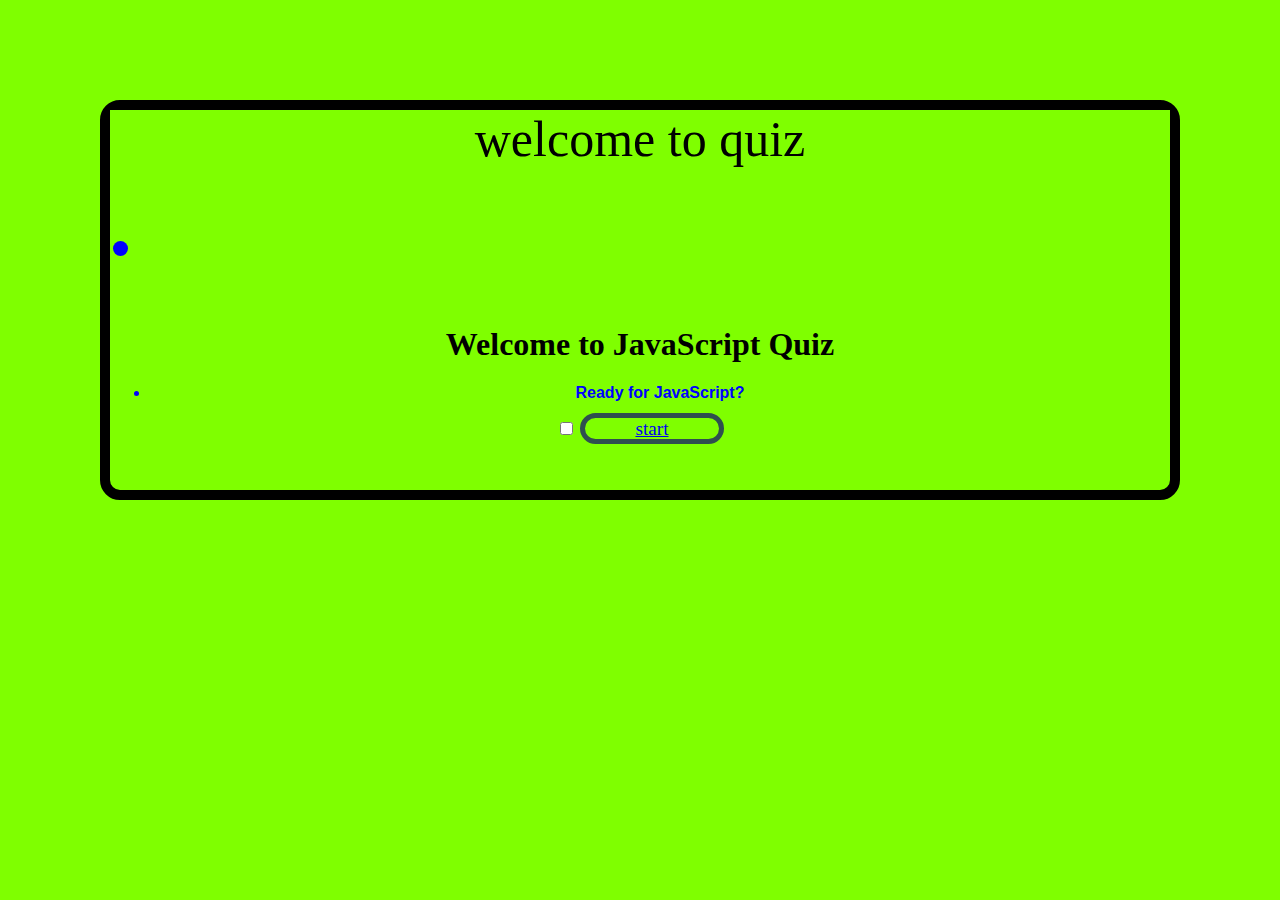
<file: index.html>
<!DOCTYPE html>
<html lang="en">
<head>
    <meta charset="UTF-8">
    <meta http-equiv="X-UA-Compatible" content="IE=edge">
    <meta name="viewport" content="width=device-width, initial-scale=1.0">
    <link href="https://cdn.jsdelivr.net/npm/bootstrap@5.2.3/dist/css/bootstrap.min.css" rel="stylesheet" integrity="sha384-rbsA2VBKQhggwzxH7pPCaAqO46MgnOM80zW1RWuH61DGLwZJEdK2Kadq2F9CUG65" crossorigin="anonymous">
    <link rel="stylesheet" type ="text/css" href="assets/style.css/style.css">
    <title>Document</title>
</head>
<body>
    <nav> 
            <div class="p-5 mb-2 bg-primary text-white justify-content-center">welcome to quiz
                <ul class="nav bg-primary">
                    <li class="nav-item">
                  
        
            </div>
      
    </nav>
    <div class="intro">
        <h1 id = "JavaScript">Welcome to JavaScript Quiz</h1>
        <div class = "content">
        <ul>
            <li>
                Ready for JavaScript?
            </li>
        </ul>
        </div>
    <div>
        <input type="checkbox" class="btn-check" id="btn-check" autocomplete="off">
       <a href = "game.html" label class="btn btn-primary" for="btn-check"> start</label></a>
    </div>
      
   

</body>
</html>
</file>
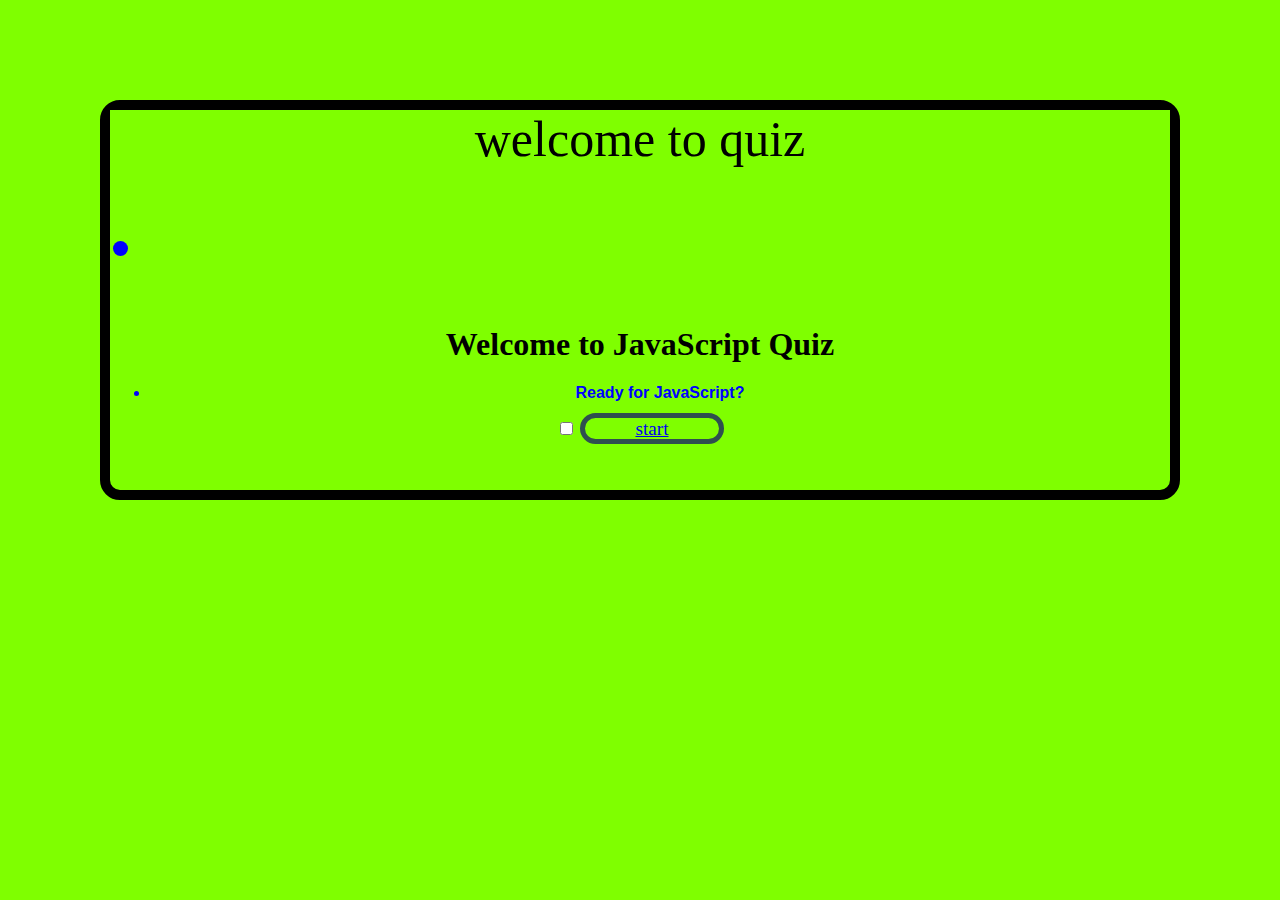
<file: develop/index.html>
<!DOCTYPE html>
<html lang="en">
<head>
    <meta charset="UTF-8">
    <meta http-equiv="X-UA-Compatible" content="IE=edge">
    <meta name="viewport" content="width=device-width, initial-scale=1.0">
    <link href="https://cdn.jsdelivr.net/npm/bootstrap@5.2.3/dist/css/bootstrap.min.css" rel="stylesheet" integrity="sha384-rbsA2VBKQhggwzxH7pPCaAqO46MgnOM80zW1RWuH61DGLwZJEdK2Kadq2F9CUG65" crossorigin="anonymous">
    <link rel="stylesheet" type ="text/css" href="style.css">
    <title>Document</title>
</head>
<body>
    <nav> 
            <div class="p-5 mb-2 bg-primary text-white justify-content-center">welcome to quiz
                <ul class="nav bg-primary">
                    <li class="nav-item">
                  
        
            </div>
      
    </nav>
    <div class="intro">
        <h1 id = "JavaScript">Welcome to JavaScript Quiz</h1>
        <div class = "content">
        <ul>
            <li>
                Ready for JavaScript?
            </li>
        </ul>
        </div>
    <div>
        <input type="checkbox" class="btn-check" id="btn-check" autocomplete="off">
       <a href = "game.html" label class="btn btn-primary" for="btn-check"> start</label></a>
    </div>
      
   

</body>
</html>
</file>
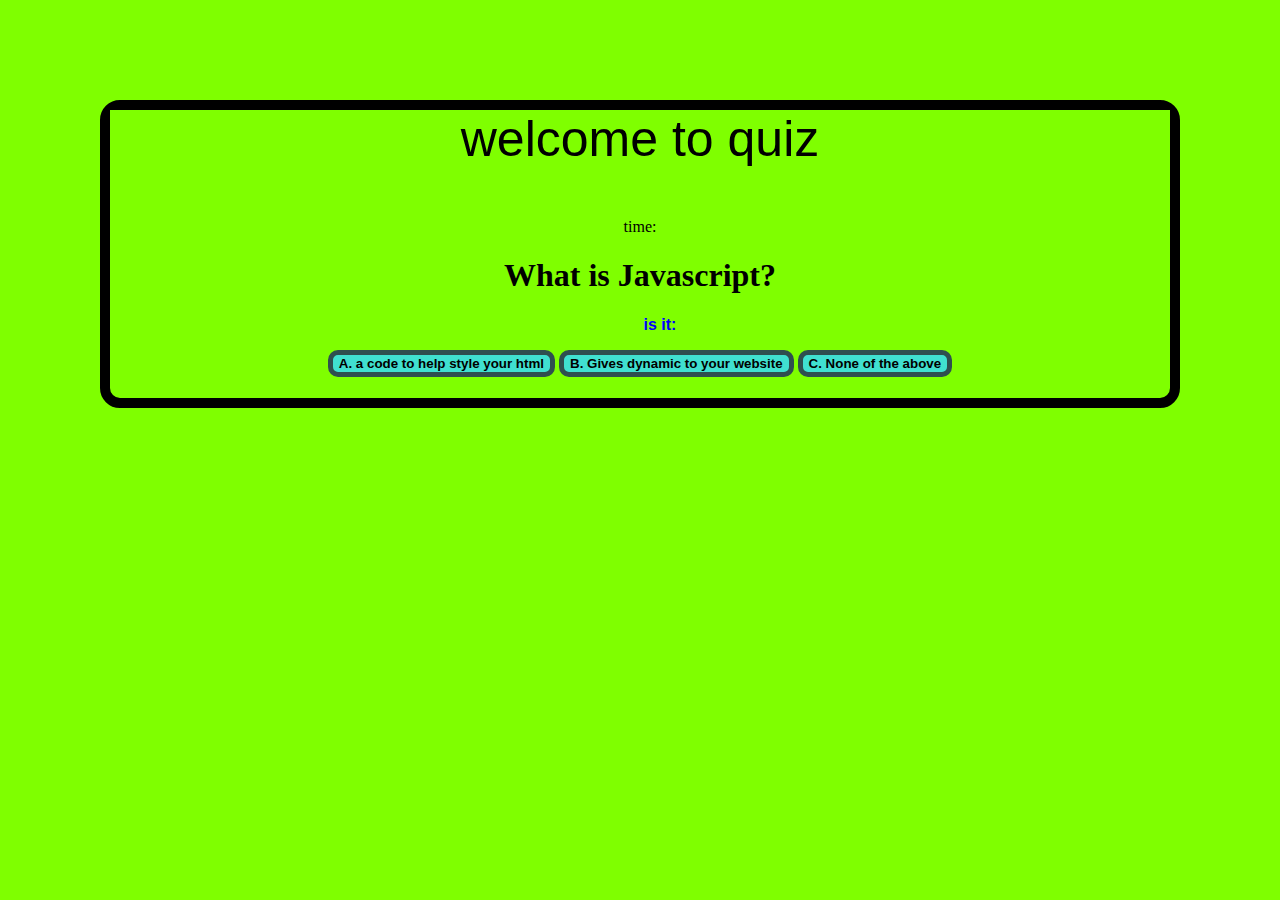
<file: game.html>
<!DOCTYPE html>
<html lang="en">
<head>
    <meta charset="UTF-8">
    <meta http-equiv="X-UA-Compatible" content="IE=edge">
    <meta name="viewport" content="width=device-width, initial-scale=1.0">
    <link href="https://cdn.jsdelivr.net/npm/bootstrap@5.2.3/dist/css/bootstrap.min.css" rel="stylesheet" integrity="sha384-rbsA2VBKQhggwzxH7pPCaAqO46MgnOM80zW1RWuH61DGLwZJEdK2Kadq2F9CUG65" crossorigin="anonymous">
    <link rel="stylesheet" href="assets/style.css/style2.css">
    <title>Document</title>
</head>
<body>
    <nav> 
            <div class="p-5 mb-2 bg-primary text-white justify-content-center">welcome to quiz
                <ul class="nav bg-primary">
                    <li class="nav-item">
                  
        
            </div>
        
    <div>
time: <span id="timer"></span>
    </div>
      
    </nav>
    <div class = "Result hide"> 
        <h1> GameOver</h1>
        <h2>your score is: <span id="score"></span></h2 >
        <input type="text" id="initials">
        <button id = "submitBtn">submit</button>

    </div>
    <div class = "leaderBoard hide">
        <h1> leaderBoard: </h1>
        <ol id = "scoreList">
        </ol>

    </div>
    <div id = "game">
    <div class="intro">
        <h1 id = "JavaScript">What is Javascript?</h1>
        <div class = "content">
        <ul>
            <li>
                is it:
            </li>
        </ul>
        </div>
    <div>
       <button class="Choice-A">
        <Li id = "color1"> A. a code to help style your html</Li>
       </button>
       <button class = "Choice-B">
        <li id="color2">B. Gives dynamic to your website</li>
       </button>
       <button class = "Choice-C">
        <li id = "color3">C. None of the above</li>
       </button>
    </div class = "Error">
    <h1 id = "errorMessage"></h1>
    <h2 id = "scoreMessage"></h2>
    </div>
    </div>
    <script
  src="https://code.jquery.com/jquery-3.6.2.js"
  integrity="sha256-pkn2CUZmheSeyssYw3vMp1+xyub4m+e+QK4sQskvuo4="
  crossorigin="anonymous"></script>
    <script src="assets/script.js/script.js"></script>
</body>
</html>
</file>
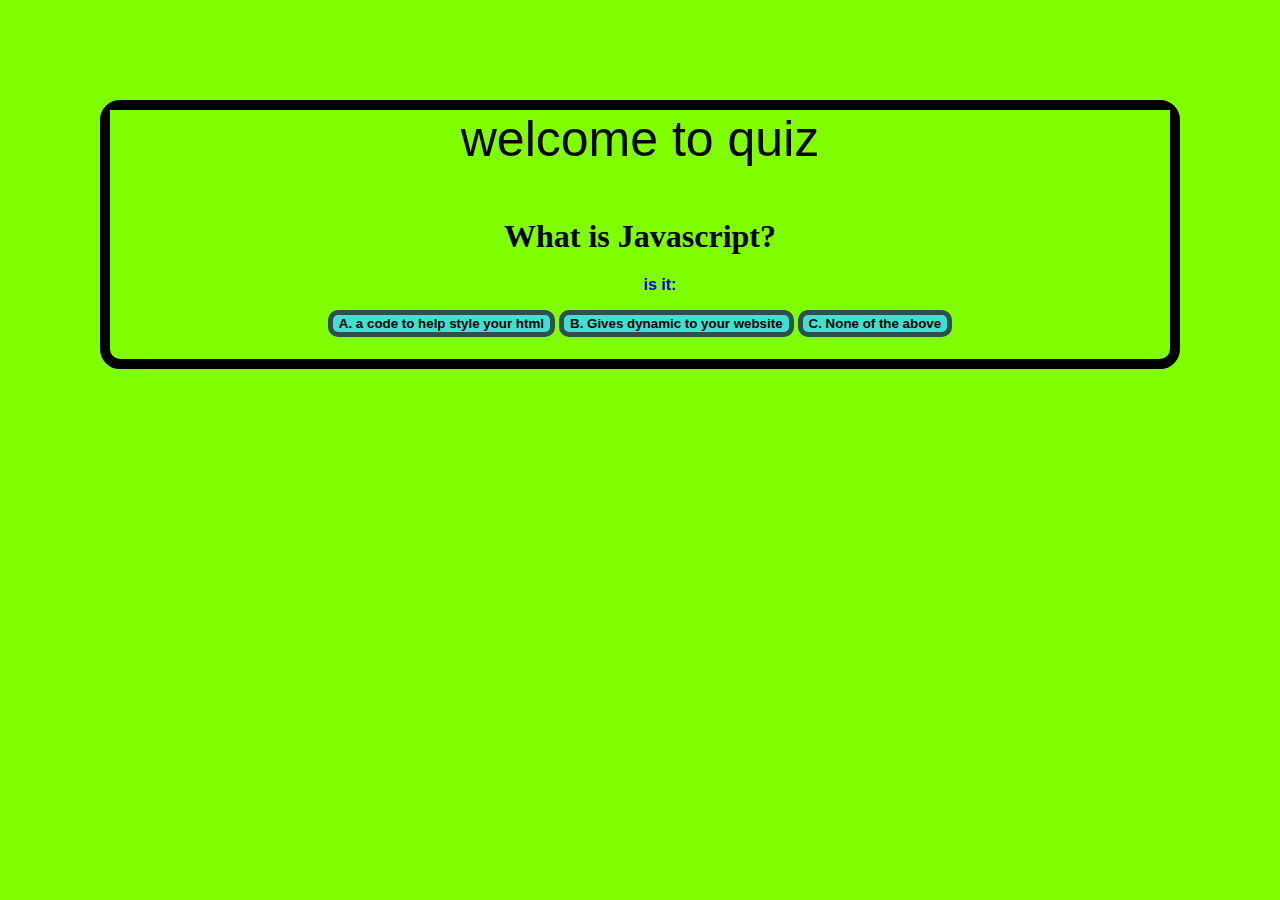
<file: develop/game.html>
<!DOCTYPE html>
<html lang="en">
<head>
    <meta charset="UTF-8">
    <meta http-equiv="X-UA-Compatible" content="IE=edge">
    <meta name="viewport" content="width=device-width, initial-scale=1.0">
    <link href="https://cdn.jsdelivr.net/npm/bootstrap@5.2.3/dist/css/bootstrap.min.css" rel="stylesheet" integrity="sha384-rbsA2VBKQhggwzxH7pPCaAqO46MgnOM80zW1RWuH61DGLwZJEdK2Kadq2F9CUG65" crossorigin="anonymous">
    <link rel="stylesheet" href="style2.css">
    <title>Document</title>
</head>
<body>
    <nav> 
            <div class="p-5 mb-2 bg-primary text-white justify-content-center">welcome to quiz
                <ul class="nav bg-primary">
                    <li class="nav-item">
                  
        
            </div>
      
    </nav>
    <div class="intro">
        <h1 id = "JavaScript">What is Javascript?</h1>
        <div class = "content">
        <ul>
            <li>
                is it:
            </li>
        </ul>
        </div>
    <div>
       <button class="Choice-A">
        <Li id = "color1"> A. a code to help style your html</Li>
       </button>
       <button class = "Choice-B">
        <li id="color2">B. Gives dynamic to your website</li>
       </button>
       <button class = "Choice-C">
        <li id = "color3">C. None of the above</li>
       </button>
    </div class = "Error">
    <h1 id = "errorMessage"></h1>
    <h2 id = "scoreMessage"></h2>
    </div>
    <script
  src="https://code.jquery.com/jquery-3.6.2.js"
  integrity="sha256-pkn2CUZmheSeyssYw3vMp1+xyub4m+e+QK4sQskvuo4="
  crossorigin="anonymous"></script>
    <script src="script.js"></script>
</body>
</html>
</file>
<file: assets/style.css/style.css>
* {
    background-color: chartreuse;
    text-align: center;
}
.p-5{
    font-size: 50px;
}
body{
    border-radius: 20px;
    border: solid 10px;
    margin: 100px;
    padding-bottom: 50px;
}
h1:welcome{
    font-size: large;
}
li{
    font-family: 'Gill Sans', 'Gill Sans MT', Calibri, 'Trebuchet MS', sans-serif;
    font-weight: bold;
    color: blue
}
.btn{
    font-size: larger;
    padding-left: 50px;
    padding-right: 50px;
    border: solid 5px darkslategrey;
    border-radius: 20px;
}
</file>
<file: develop/style.css>
* {
    background-color: chartreuse;
    text-align: center;
}
.p-5{
    font-size: 50px;
}
body{
    border-radius: 20px;
    border: solid 10px;
    margin: 100px;
    padding-bottom: 50px;
}
h1:welcome{
    font-size: large;
}
li{
    font-family: 'Gill Sans', 'Gill Sans MT', Calibri, 'Trebuchet MS', sans-serif;
    font-weight: bold;
    color: blue
}
.btn{
    font-size: larger;
    padding-left: 50px;
    padding-right: 50px;
    border: solid 5px darkslategrey;
    border-radius: 20px;
}
</file>
<file: assets/style.css/style2.css>
* {
    background-color: chartreuse;
    text-align: center;
}

.p-5{
    font-size: 50px;
    font-family: 'Gill Sans', 'Gill Sans MT', Calibri, 'Trebuchet MS', sans-serif;
}
body{
    border-radius: 20px;
    border: solid 10px;
    margin: 100px;
}

li{
    font-family: 'Gill Sans', 'Gill Sans MT', Calibri, 'Trebuchet MS', sans-serif;
    font-weight: bold;
    color: blue;
    list-style: none;
}
.btn{
    font-size: larger;
    padding-left: 50px;
    padding-right: 50px;
    border: solid 5px darkslategrey;
    border-radius: 20px;
}
button{
    list-style: none;
    background-color: turquoise;
    border:solid darkslategrey 5px;
    border-radius: 10px;
}
#color1:hover{
    background-color: brown;
}
#color2:hover{
    background-color: brown;
}
#color3:hover{
    background-color: brown;
}
#color1{
    background-color: turquoise;
    color:black}
#color2{
    background-color: turquoise;
    color:black
}
#color3{
    background-color: turquoise;
    color:black
}
.hide{
    display: none;
}
</file>
<file: develop/style2.css>
* {
    background-color: chartreuse;
    text-align: center;
}

.p-5{
    font-size: 50px;
    font-family: 'Gill Sans', 'Gill Sans MT', Calibri, 'Trebuchet MS', sans-serif;
}
body{
    border-radius: 20px;
    border: solid 10px;
    margin: 100px;
}

li{
    font-family: 'Gill Sans', 'Gill Sans MT', Calibri, 'Trebuchet MS', sans-serif;
    font-weight: bold;
    color: blue;
    list-style: none;
}
.btn{
    font-size: larger;
    padding-left: 50px;
    padding-right: 50px;
    border: solid 5px darkslategrey;
    border-radius: 20px;
}
button{
    list-style: none;
    background-color: turquoise;
    border:solid darkslategrey 5px;
    border-radius: 10px;
}
#color1:hover{
    background-color: brown;
}
#color2:hover{
    background-color: brown;
}
#color3:hover{
    background-color: brown;
}
#color1{
    background-color: turquoise;
    color:black}
#color2{
    background-color: turquoise;
    color:black
}
#color3{
    background-color: turquoise;
    color:black
}
</file>
